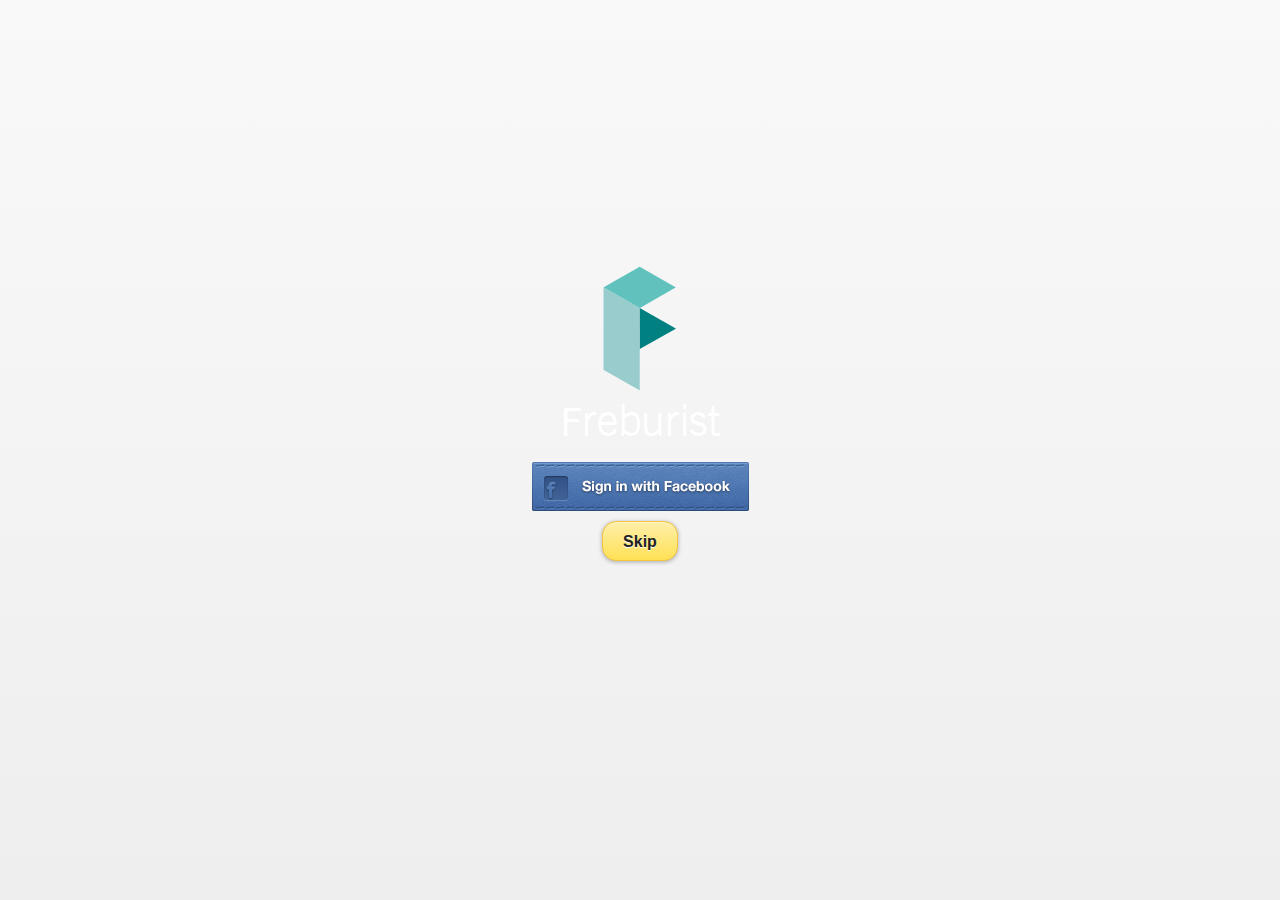
<file: assets/www/index.html>
<!DOCTYPE HTML>
<html>
    <head>
        <title>Freburist</title>
        <meta http-equiv="Content-Type" content="text/html; charset=UTF-8" />
        <meta name="viewport" content="width=device-width, initial-scale=1">
        <link rel="stylesheet" href="css/mobile.css" type="text/css">
        <!--Apache Cordova-->
        <script type="text/javascript" charset="utf-8" src="js/cordova-2.3.0.js"></script>
        <!--jquery mobile-->
        <link rel="stylesheet" href="css/jquery.mobile-1.2.0.css" />
        <script src="js/jquery.js"></script>
        <script src="js/jquery.mobile-1.2.0.js"></script>
        <!--Freburist-->
        <script src="js/freburistscript.js"></script>
        <!-- cordova facebook plugin -->
        <script src="js/cdv-plugin-fb-connect.js"></script>
        <!-- facebook js sdk -->
        <script src="js/facebook_js_sdk.js"></script>
        <script src="js/facebook_script.js"></script>

        <!--<script>
            document.addEventListener('deviceready', function() {
                try {
                    //alert('Device is ready! Make sure you set your app_id below this alert.');
                    FB.init({
                        appId: "443025939073135", 
                        nativeInterface: CDV.FB, 
                        useCachedDialogs: false
                    });
                } catch (e) {
                    alert(e);
                }
            }, false);
        </script>-->
    </head>
    <body>
        <div data-role="page" id="login" data-title="Login">
            <div data-role="content">
                <div id="fb-root"></div>
                <div id="logo">
                    <center><img src="images/freburist_logo128.png"></center>
                </div>
                <div id="name">Freburist</div>
                <center><br><div><a href="#" id="btnLogin" onclick="login()"><img src="images/sign-in-buttons.png"></a></div></center>
                <center><a href="nearme.html" data-ajax="false" data-role="button" data-theme="e" data-inline="true">Skip</a></center>
            </div>
        </div>
        
    </body>
</file>
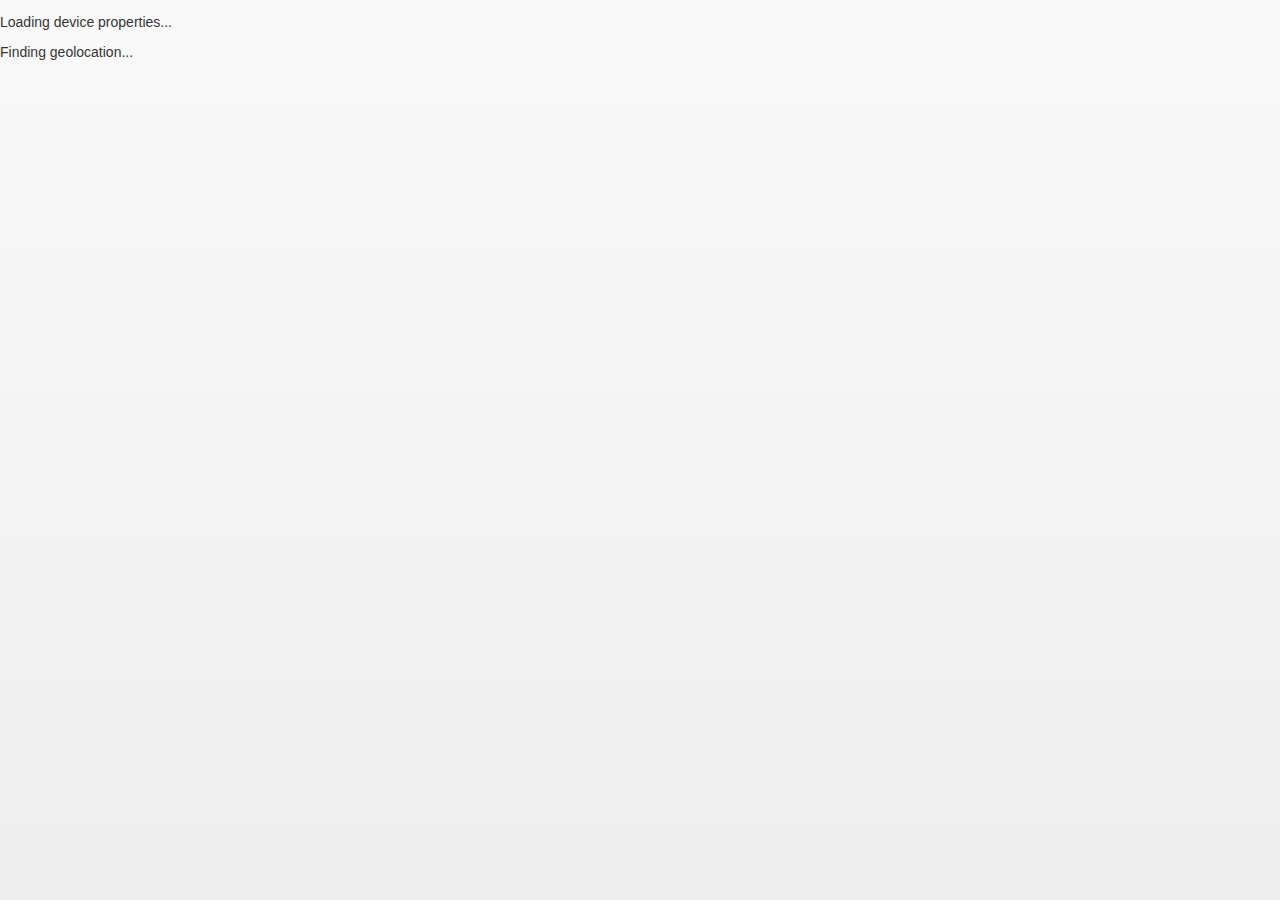
<file: assets/www/device.html>
<!DOCTYPE HTML>
<html>
    <head>
        <title>Freburist</title>
        <meta http-equiv="Content-Type" content="text/html; charset=UTF-8" />
        <meta name="viewport" content="width=device-width, initial-scale=1">
        <link rel="stylesheet" href="css/mobile.css" type="text/css">
        <!--Apache Cordova-->
        <script type="text/javascript" charset="utf-8" src="js/cordova-2.1.0.js"></script>
        <!--jquery mobile-->
        <link rel="stylesheet" href="css/jquery.mobile-1.2.0.css" />
        <script src="js/jquery.js"></script>
        <script src="js/jquery.mobile-1.2.0.js"></script>
        <!--Freburist-->
        <script src="js/freburistscript.js"></script>
        <script>

            // Wait for Cordova to load
            //
            document.addEventListener("deviceready", onReady, false);
    

            // Cordova is ready
            //
            function onReady() {
                alert('ready');
                navigator.geolocation.getCurrentPosition(onSuccess, onError);
                var element = document.getElementById('deviceProperties');

                element.innerHTML = 'Device Name: '     + device.name     + '<br />' + 
                    'Device Cordova: '  + device.cordova  + '<br />' + 
                    'Device Platform: ' + device.platform + '<br />' + 
                    'Device UUID: '     + device.uuid     + '<br />' + 
                    'Device Version: '  + device.version  + '<br />';
            }
            function onSuccess(position) {
                var element = document.getElementById('geolocation');
                element.innerHTML = 'Latitude: '           + position.coords.latitude              + '<br />' +
                    'Longitude: '          + position.coords.longitude             + '<br />' +
                    'Altitude: '           + position.coords.altitude              + '<br />' +
                    'Accuracy: '           + position.coords.accuracy              + '<br />' +
                    'Altitude Accuracy: '  + position.coords.altitudeAccuracy      + '<br />' +
                    'Heading: '            + position.coords.heading               + '<br />' +
                    'Speed: '              + position.coords.speed                 + '<br />' +
                    'Timestamp: '          + 
                    position.timestamp                    + '<br />';
            }

            // onError Callback receives a PositionError object
            //
            function onError(error) {
                alert('code: '    + error.code    + '\n' +
                    'message: ' + error.message + '\n');
            }

        </script>
    </head>
    <body>
        <p id="deviceProperties">Loading device properties...</p>
        <p id="geolocation">Finding geolocation...</p>
    </body>
</html>
</file>
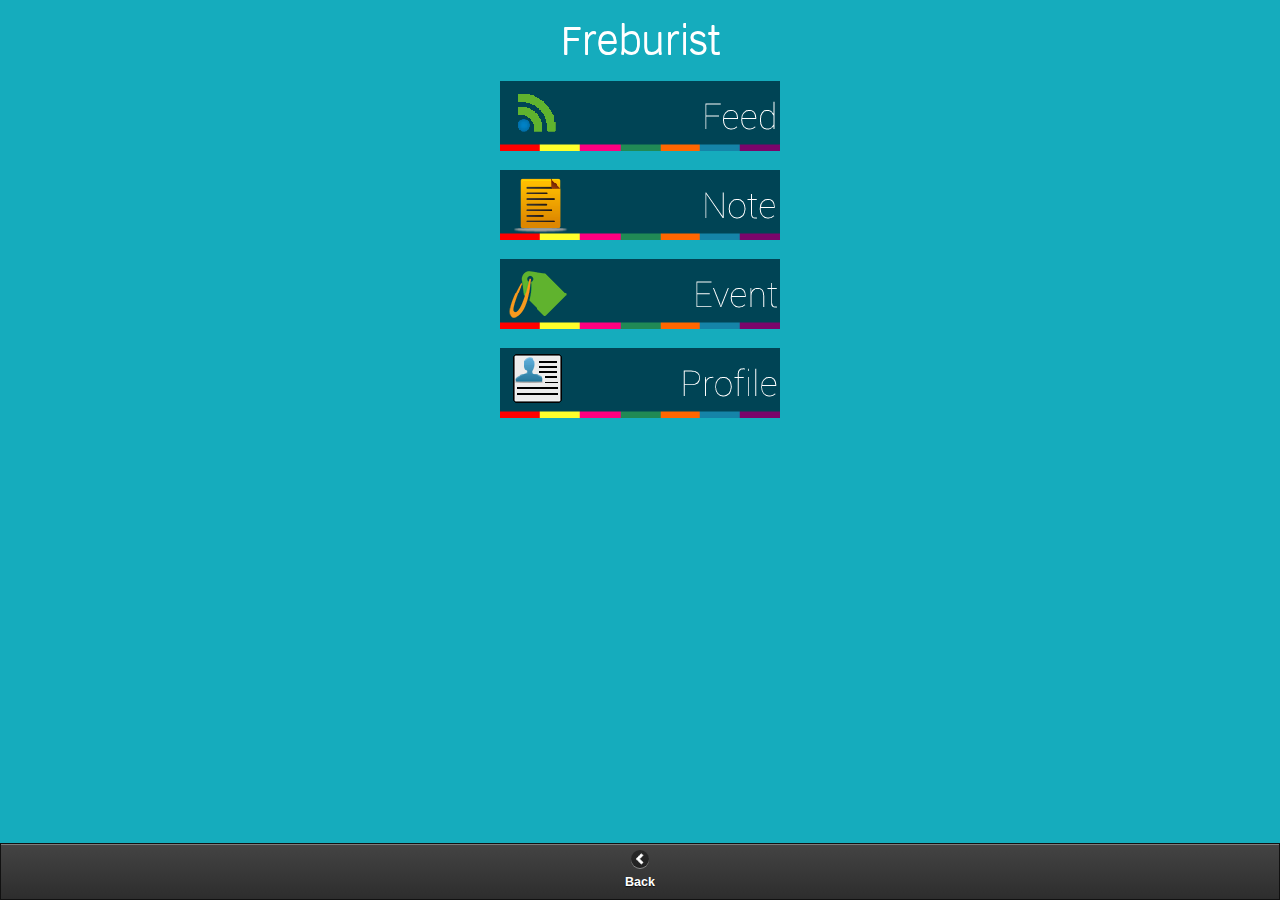
<file: assets/www/home.html>
<!DOCTYPE HTML>
<html>
    <head>
        <title>Freburist</title>
        <meta http-equiv="Content-Type" content="text/html; charset=UTF-8" />
        <meta name="viewport" content="width=device-width, initial-scale=1">
        <link rel="stylesheet" href="css/mobile.css" type="text/css">
        <!--Apache Cordova-->
        <script type="text/javascript" charset="utf-8" src="js/cordova-2.3.0.js"></script>
        <!--jquery mobile-->
        <link rel="stylesheet" href="css/jquery.mobile-1.2.0.css" />
        <script src="js/jquery.js"></script>
        <script src="js/jquery.mobile-1.2.0.js"></script>


    </head>
    <body>

        <div data-role="page" id="home">
            <div data-role="content">
                
                <div id="name">Freburist</div>
                <div id="menu_home">
                    <center><br><div><a href="feed.html" data-ajax="false"><img src="images/feed_btn.png"></a></div></center>
                    <center><br><div><a href="note.html" data-ajax="false"><img src="images/note_btn.png"></a></div></center>
                    <center><br><div><a href="events.html" data-ajax="false"><img src="images/event_btn.png"></a></div></center>
                    <center><br><div><a href="me.html" data-ajax="false"><img src="images/profile_btn.png"></a></div></center>
                </div>
            </div>
            <div data-role="navbar" data-iconpos="top" data-position="fixed">
                    <ul>
                        <li>
                            <a href="#" data-theme="a" data-icon="arrow-l" data-transition="slide" data-rel="back">
                                Back
                            </a>
                        </li>
                    </ul>
                </div>
        </div>
    </body>
</html>
</file>
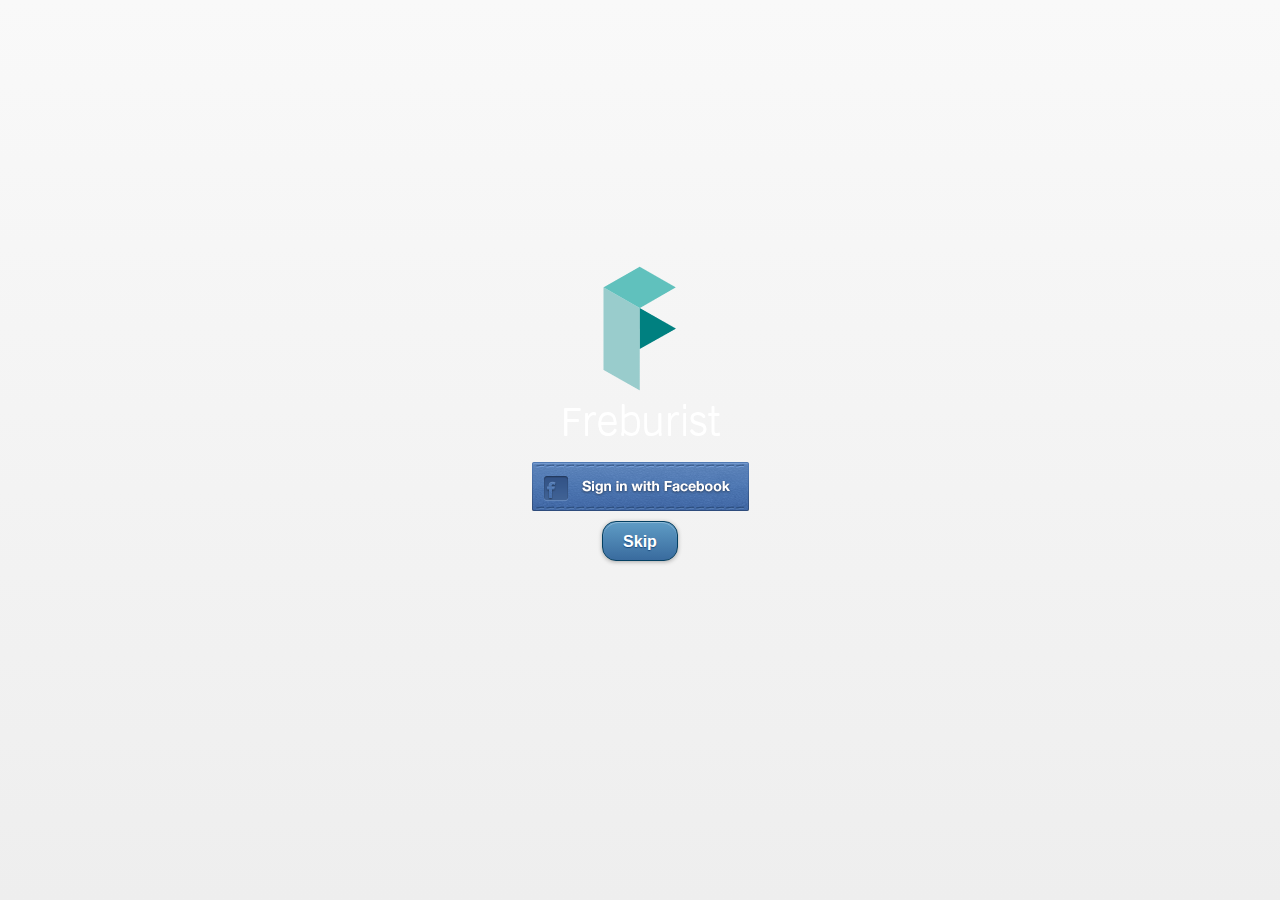
<file: assets/www/login.html>
<!DOCTYPE HTML>
<html>
    <head>
        <title>Freburist</title>
        <meta http-equiv="Content-Type" content="text/html; charset=UTF-8" />
        <meta name="viewport" content="width=device-width, initial-scale=1">
        <link rel="stylesheet" href="css/mobile.css" type="text/css">
        <!--Apache Cordova-->
        <script type="text/javascript" charset="utf-8" src="js/cordova-2.1.0.js"></script>
        <!--jquery mobile-->
        <link rel="stylesheet" href="css/jquery.mobile-1.2.0.css" />
        <script src="js/jquery.js"></script>
        <script src="js/jquery.mobile-1.2.0.js"></script>
        <!--Freburist-->
        <script src="js/freburistscript.js"></script>
        <!-- cordova facebook plugin -->
        <script src="js/cdv-plugin-fb-connect.js"></script>
        <!-- facebook js sdk -->
        <script src="js/facebook_js_sdk.js"></script>
        <script src="js/facebook_script.js"></script>
        <script>
            document.addEventListener('deviceready', function() {
                try {
                    //alert('Device is ready! Make sure you set your app_id below this alert.');
                    FB.init({
                        appId: "443025939073135", 
                        nativeInterface: CDV.FB, 
                        useCachedDialogs: false
                    });
                } catch (e) {
                    alert(e);
                }
            }, false);
        </script>
    </head>
    <body>

        <div data-role="page" id="login">
            <div data-role="content">
                <div id="fb-root"></div>
                <div id="logo">
                    <center><img src="images/freburist_logo128.png"></center>
                </div>
                <div id="name">Freburist</div>
                <center><br><div><a href="#" id="btnLogin" onclick="login()"><img src="images/sign-in-buttons.png"></a></div></center>
                <center><a href="nearme.html" data-ajax="false" data-role="button" data-theme="b" data-inline="true">Skip</a></center>
            </div>
        </div>
    </body>
</html>
</file>
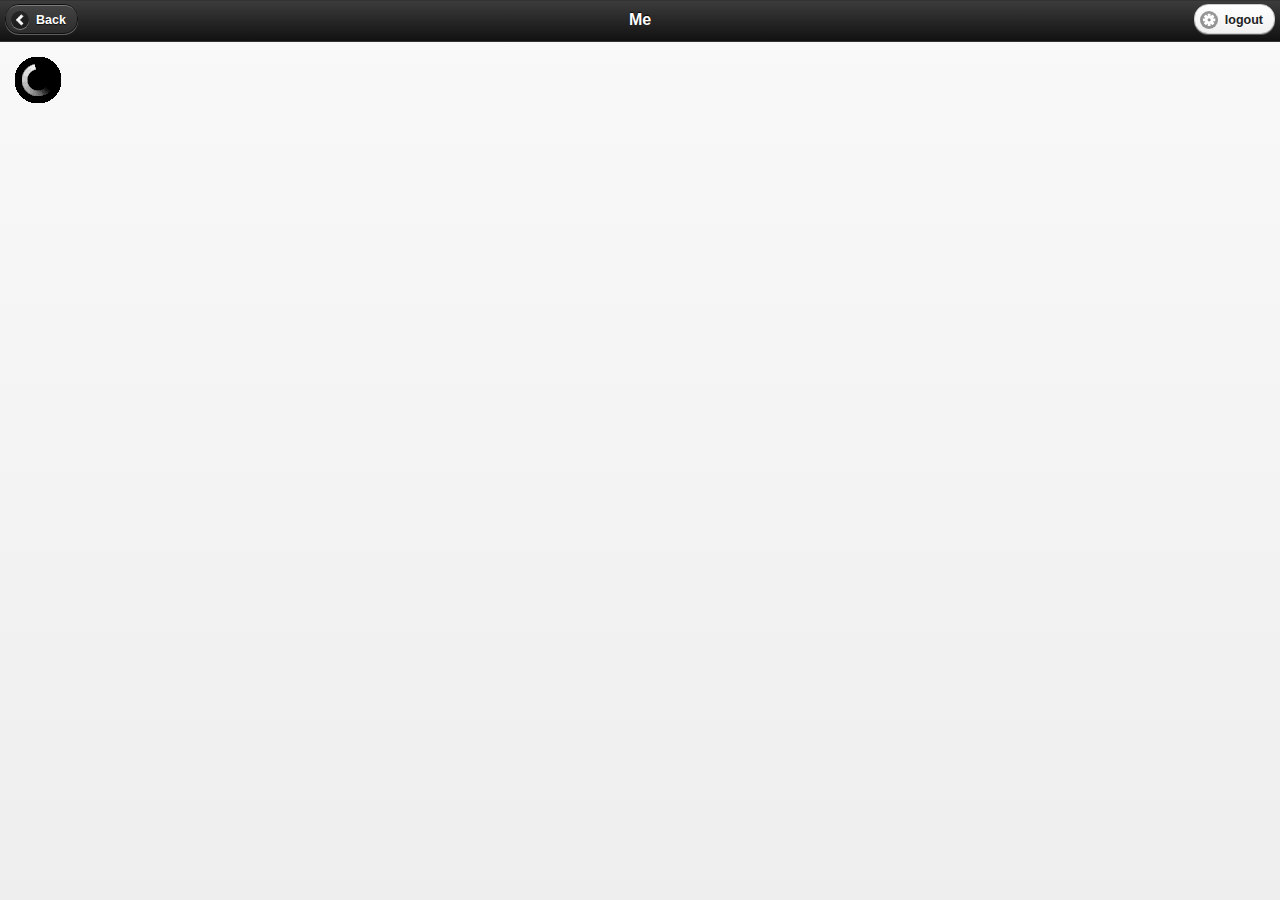
<file: assets/www/me.html>
<!--
To change this template, choose Tools | Templates
and open the template in the editor.
-->
<!DOCTYPE html>
<html>
    <head>
        <title>Freburist</title>
        <meta http-equiv="Content-Type" content="text/html; charset=UTF-8" />
        <meta name="viewport" content="width=device-width, initial-scale=1">
        <link rel="stylesheet" href="css/mobile.css" type="text/css">
        <!--Apache Cordova-->
        <script type="text/javascript" charset="utf-8" src="js/cordova-2.1.0.js"></script>
        <!--jquery mobile-->
        <link rel="stylesheet" href="css/jquery.mobile-1.2.0.css" />
        <script src="js/jquery.js"></script>
        <script src="js/jquery.mobile-1.2.0.js"></script>
        <!--Freburist-->
        <script src="js/freburistscript.js"></script>
        <!-- cordova facebook plugin -->
        <script src="js/cdv-plugin-fb-connect.js"></script>
        <!-- facebook js sdk -->
        <script src="js/facebook_js_sdk.js"></script>
        <script src="js/facebook_script.js"></script>
        <script>
            document.addEventListener('deviceready', function() {
                try {
                    //alert('Device is ready! Make sure you set your app_id below this alert.');
                    FB.init({
                        appId: "443025939073135", 
                        nativeInterface: CDV.FB, 
                        useCachedDialogs: false
                    });
                } catch (e) {
                    alert(e);
                }
            }, false);
        </script>
    </head>
    <body>
        <div data-role="page" id="me">
            <div data-role="header">
                <a href="#" data-icon="arrow-l" data-rel="back">Back</a>
                <h1>Me</h1>
                <a href="#" onclick="logout()" data-icon="gear" data-role="button" data-theme="c" class="ui-btn-right">logout</a>
            </div>
            <div data-role="content" >
                <div id="fb-root"></div>
                <script>
                    document.addEventListener("deviceready", my);
                </script>
                <div id="photo_profile" class="ui-block-b"><img src="css/images/ajax-loader.gif">
                </div>
                <div id="data">
                    </div>
               
                <div id="sMsg"></div>
            </div>

        </div>
    </body>
</html>
</file>
<file: assets/www/css/mobile.css>
/* 
    Document   : mobile
    Created on : Oct 7, 2012, 1:55:55 PM
    Author     : tgorn
    Description:
        Purpose of the stylesheet follows.
*/
@font-face{
    font-family: krub;
    src: url(THKrub.ttf);
}
root { 
    display: block;
}
body{
    font-family: krub;
    font-size: 14px;
}
#first_page{
    background-color:#333333;
}
#mapholder{
    width: 100%;
    height: 200px;
    border: 1px solid #999;
}
#curMap{
    width: 100%;
    height: 200px;
    border: 1px solid #999;
}
#name{

    font-family: 'krub', sans-serif;
    font-size: 4em;
    text-align: center;
    color: white;
}
#btnLogin{
    width: 70%;
    padding: 0;
    /* position:absolute ; top: 30% ; */
}

#btnSkip{
    width: 100%;
    /*position: absolute; top: 40%;*/
}
#placeimg{
    width: 100%;
    height: 30%;
}
#friendsFeed li{
    width: 100%;
    margin:5px;
    padding: 5px;
    float:left;
    background:#f1f1f1;
    border:3px solid #ddd;
}
#btnSkip{
    padding: 10px;
    text-align: center;
}
#rMark{
    width: 120px;
    height: auto;
}
#menu_home{
    text-align: center;
}
#grid1{
    background-image: url('../images/white_bg_pixel.png');
    background-repeat:repeat;
}
#photo_profile{
    background-position: center center;
    width: 100%;
    height: 100%;
}
.overlay{
    width: 100%;
    padding: 0;
    background-color: #000;
    opacity: 0.82;
    position: absolute;
    bottom: 0;
    left: 0;
    height: 60px;
}
#header{
    background-image: url("../images/logo_bar.png");
}

#logo{
    padding-top: 20%;
}

#home{
    background: #15acbd;
}

#food_venue{
    height: 100%;
    width: 100%;
    border: 1px solid #333;
    margin: 0 auto;
    margin-top: 0.6em;
}

#nearme{
    font-family: krub;
    background-image: url("../images/nearme_bg.jpg");
}
.pageBG{
    background-image: url("../images/nearme_bg.jpg");
}

#event #venue_pic{
    width: auto;
    height: 200px;
    -moz-box-shadow: 0 0 5px 5px #888;
    -webkit-box-shadow: 0 0 5px 5px#888;
    box-shadow: 0 0 5px 5px #888;
}

#food #venue_pic{
    width: auto;
    height: 200px;
    -moz-box-shadow: 0 0 5px 5px #888;
    -webkit-box-shadow: 0 0 5px 5px#888;
    box-shadow: 0 0 5px 5px #888;
}

#food_venue{
    background-image: url("http://www.bloggang.com/data/y/yuanyuanrestaurant/picture/1289395063.jpg");
    background-position: center center;
    background-repeat: no-repeat;
    background-size: cover;
    position: relative;
    width: 100%;
    height: 150px;
    -moz-box-shadow: 0 0 5px 5px #888;
    -webkit-box-shadow: 0 0 5px 5px#888;
    box-shadow: 0 0 5px 5px #888;
}

#event_venue{
    background-image: url("http://images.golunu69.multiply.com/image/16/photos/42/1200x1200/4/DSC-0756-4-5.jpg?et=oepBtvoRduewRyjCcXj8KA&nmid=280686601");
    background-position: center center;
    background-repeat: no-repeat;
    background-size: cover;
    position: relative;
    width: 100%;
    height: 150px;
    -moz-box-shadow: 0 0 5px 5px #888;
    -webkit-box-shadow: 0 0 5px 5px#888;
    box-shadow: 0 0 5px 5px #888;
}

#overlay{
    opacity: 0.82;
    height: 60px;
    width: 100%;
    background-color: #000;
    position: absolute;
    bottom: 0;
    left: 0;
}

#venue_name h2{
    color: #15acbd;
    text-decoration: none;
    margin-top: 0;
    font-family: krub;
}

#venue_name h4{
    color: #15acbd;
    text-decoration: none;
    margin-top: 0;
    font-family: krub;
}

#venue_name a{
    position: absolute;
    bottom: 0;
    right: 0;
    font-family: krub;
}

@media screen and (min-height: 1024px){
    #login{
        background-color: #15acbd;
        /*background-image: url("../images/bg.jpg");*/
    }
}

@media screen and (max-height: 800px){
    #login{
        background-color: #15acbd;
    }
}

@media screen and (min-width: 800px){
    #login{
        background-color: #15acbd;
        /*background-image: url("../images/bg.jpg");*/
    }
}

/* Portrait 
@media screen and (orientation:portrait) {
    body { opacity: 1; }
}
/* Landscape 
@media screen and (orientation:landscape) {
    
}*/
</file>
